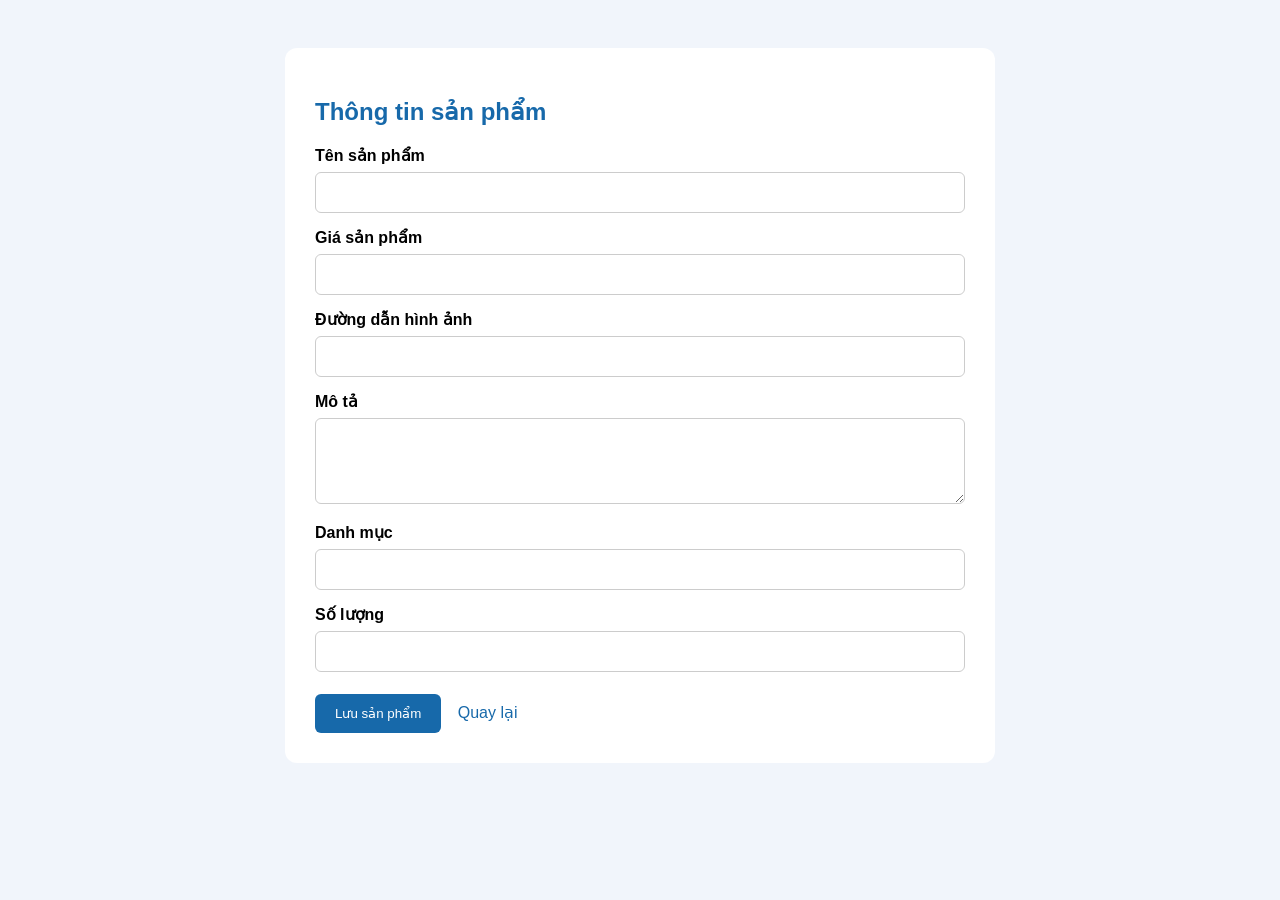
<file: src/main/resources/templates/admin/product-form.html>
<!doctype html>
<html lang="vi" xmlns:th="http://www.thymeleaf.org">
  <head>
    <meta charset="UTF-8" />
    <meta name="viewport" content="width=device-width, initial-scale=1.0" />
    <title>Thông tin sản phẩm - PhoneStore</title>

    <style>
      body {
        font-family: Arial, sans-serif;
        background: #f1f5fb;
        padding: 40px;
      }

      .container {
        max-width: 650px;
        margin: auto;
        background: white;
        padding: 30px;
        border-radius: 12px;
      }

      h2 {
        color: #1769aa;
      }

      label {
        display: block;
        margin-top: 15px;
        font-weight: bold;
      }

      input,
      textarea {
        width: 100%;
        padding: 12px;
        margin-top: 7px;
        box-sizing: border-box;
        border: 1px solid #ccc;
        border-radius: 6px;
      }

      button {
        margin-top: 22px;
        padding: 12px 20px;
        background: #1769aa;
        color: white;
        border: none;
        border-radius: 6px;
        cursor: pointer;
      }

      a {
        margin-left: 12px;
        color: #1769aa;
        text-decoration: none;
      }
    </style>
  </head>

  <body>
    <div class="container">
      <h2 th:text="${product.id == null ? 'THÊM SẢN PHẨM' : 'CẬP NHẬT SẢN PHẨM'}">
        Thông tin sản phẩm
      </h2>

      <form
        th:object="${product}"
        th:action="${product.id == null}
              ? @{/admin/products/add}
              : @{/admin/products/edit/{id}(id=${product.id})}"
        method="post"
      >
        <label>Tên sản phẩm</label>
        <input type="text" th:field="*{name}" required />

        <label>Giá sản phẩm</label>
        <input type="number" th:field="*{price}" min="0" step="0.01" required />

        <label>Đường dẫn hình ảnh</label>
        <input type="text" th:field="*{image}" />

        <label>Mô tả</label>
        <textarea th:field="*{description}" rows="4"></textarea>

        <label>Danh mục</label>
        <input type="text" th:field="*{category}" />

        <label>Số lượng</label>
        <input type="number" th:field="*{quantity}" min="0" />

        <button type="submit">Lưu sản phẩm</button>

        <a th:href="@{/admin/products}">Quay lại</a>
      </form>
    </div>
  </body>
</html>
</file>
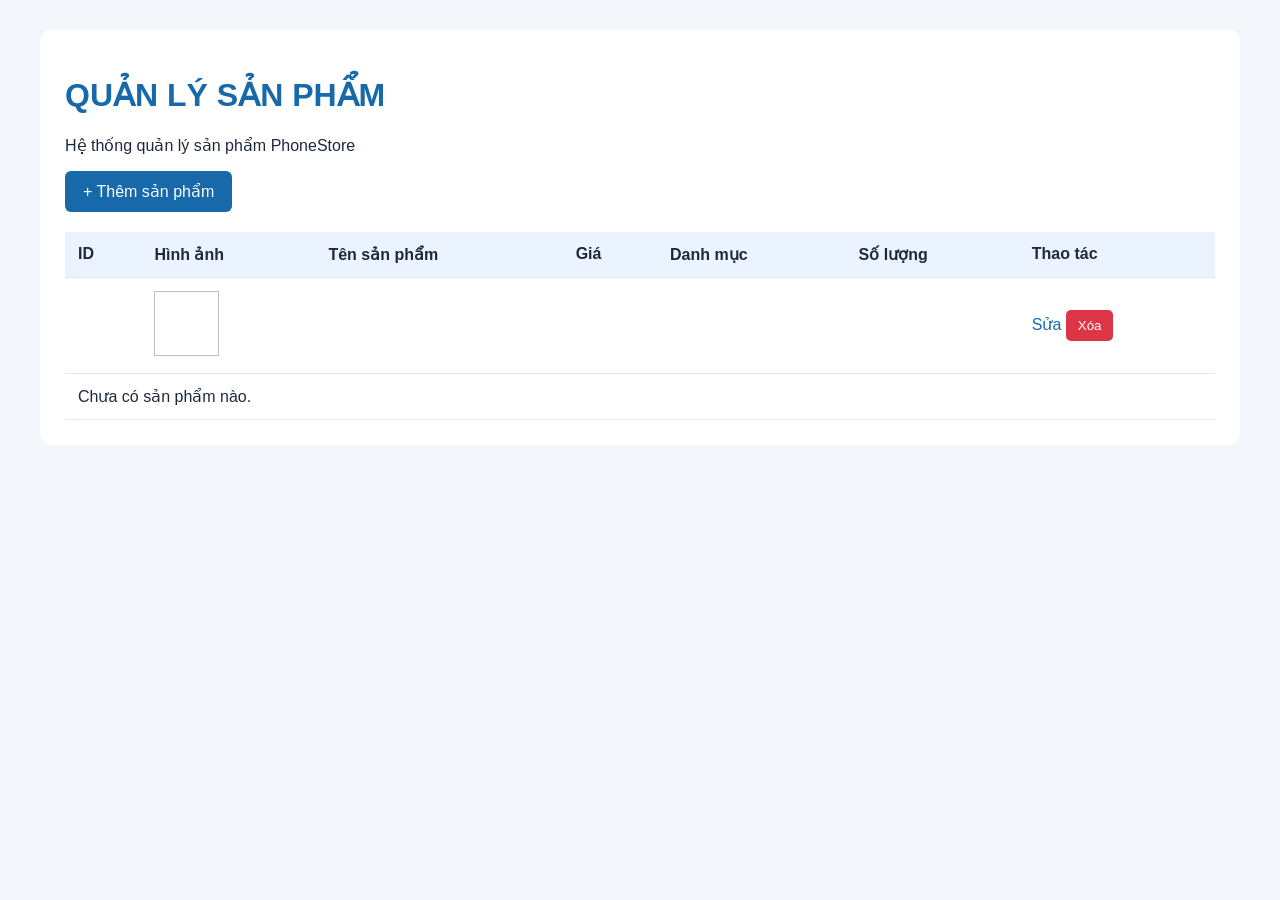
<file: src/main/resources/templates/admin/products.html>
<!doctype html>
<html lang="vi" xmlns:th="http://www.thymeleaf.org">
  <head>
    <meta charset="UTF-8" />
    <meta name="viewport" content="width=device-width, initial-scale=1.0" />
    <title>Quản lý sản phẩm - PhoneStore</title>

    <style>
      * {
        box-sizing: border-box;
      }

      body {
        font-family: Arial, sans-serif;
        background: #f3f6fb;
        margin: 0;
        padding: 30px;
        color: #1e293b;
      }

      .container {
        max-width: 1200px;
        margin: auto;
        background: white;
        padding: 25px;
        border-radius: 12px;
      }

      h1 {
        color: #1769aa;
      }

      .add-btn {
        display: inline-block;
        background: #1769aa;
        color: white;
        padding: 11px 18px;
        border-radius: 6px;
        text-decoration: none;
        margin-bottom: 20px;
      }

      table {
        width: 100%;
        border-collapse: collapse;
      }

      th,
      td {
        padding: 13px;
        border-bottom: 1px solid #e2e8f0;
        text-align: left;
      }

      th {
        background: #eaf3ff;
      }

      img {
        width: 65px;
        height: 65px;
        object-fit: contain;
      }

      .edit {
        color: #1769aa;
        text-decoration: none;
      }

      .delete {
        background: #dc3545;
        color: white;
        border: none;
        padding: 8px 12px;
        border-radius: 5px;
        cursor: pointer;
      }

      form {
        display: inline;
      }
    </style>
  </head>

  <body>
    <div class="container">
      <h1>QUẢN LÝ SẢN PHẨM</h1>
      <p>Hệ thống quản lý sản phẩm PhoneStore</p>

      <a th:href="@{/admin/products/add}" class="add-btn"> + Thêm sản phẩm </a>

      <table>
        <thead>
          <tr>
            <th>ID</th>
            <th>Hình ảnh</th>
            <th>Tên sản phẩm</th>
            <th>Giá</th>
            <th>Danh mục</th>
            <th>Số lượng</th>
            <th>Thao tác</th>
          </tr>
        </thead>

        <tbody>
          <tr th:each="p : ${products}">
            <td th:text="${p.id}"></td>

            <td>
              <img th:src="${p.image}" th:alt="${p.name}" />
            </td>

            <td th:text="${p.name}"></td>

            <td th:text="${#numbers.formatDecimal(p.price, 0, 'COMMA', 0, 'POINT')} + ' đ'"></td>

            <td th:text="${p.category}"></td>

            <td th:text="${p.quantity}"></td>

            <td>
              <a class="edit" th:href="@{/admin/products/edit/{id}(id=${p.id})}"> Sửa </a>

              <form
                th:action="@{/admin/products/delete/{id}(id=${p.id})}"
                method="post"
                onsubmit="return confirm('Em có chắc muốn xóa sản phẩm này không?');"
              >
                <button class="delete" type="submit">Xóa</button>
              </form>
            </td>
          </tr>

          <tr th:if="${#lists.isEmpty(products)}">
            <td colspan="7">Chưa có sản phẩm nào.</td>
          </tr>
        </tbody>
      </table>
    </div>
  </body>
</html>
</file>
